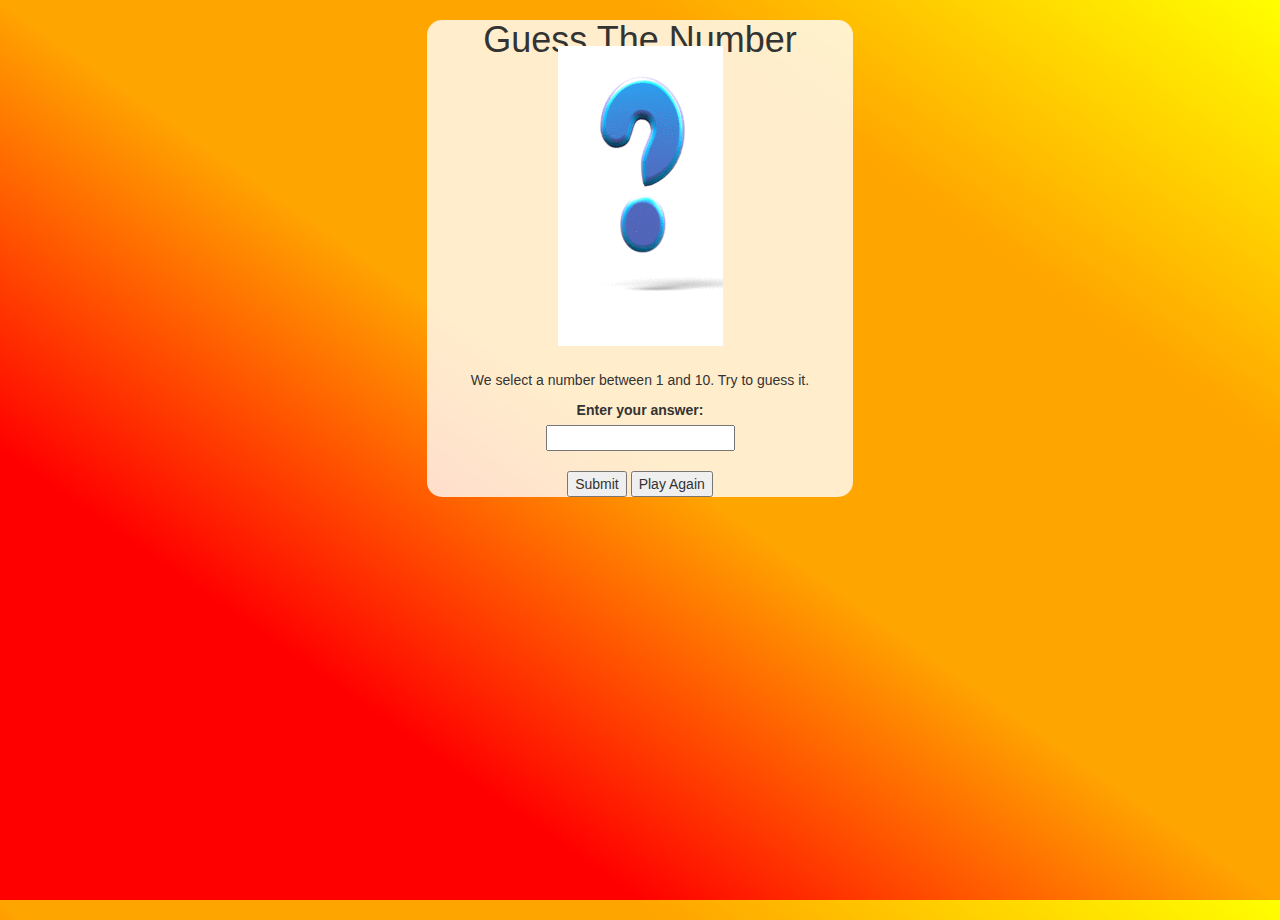
<file: gamepage.html>
<!DOCTYPE html>
<html>
<head>
    <title>Guess the Number</title>

<link href="https://fonts.googleapis.com/css?family=Yeon+Sung&display=swap" rel="stylesheet"><meta name="viewport" content="width=device-width, initial-scale=1">

<link rel="stylesheet" href="https://maxcdn.bootstrapcdn.com/bootstrap/3.4.0/css/bootstrap.min.css">
<script src="https://ajax.googleapis.com/ajax/libs/jquery/3.4.1/jquery.min.js"></script>
<script src="https://maxcdn.bootstrapcdn.com/bootstrap/3.4.0/js/bootstrap.min.js"></script>

<link rel="stylesheet" type="text/css" href="style.css">
<script src="gamepage.js"></script>
</head>
<body>

<center>


	<div class="col-lg-4 col-md-6 col-sm-6 col-xs-11 login_div">

        <h1>Guess The Number
            <sup>
                <img id="logo" src="q.gif">
                </sup>
        </h1>
  
        <p>We select a number between 1 and 10. 
                        Try to guess it.</p>
          
        <div>
            <label for="guessField">Enter your answer: </label>
            <br>
            <input type ="text" id = "guessField" class="guessField">
            </div>
        </br>
        <button type = "submit" onclick = "submit()">Submit</button>
                  
        <button onclick="playAgain()">Play Again</button> 
        </div>
	</div>
</center>

</body>
</html>
</file>
<file: style.css>
html, body
{
  height: 100%;
  margin: 0;
}

body
{
background-image: linear-gradient(to right top, red, red, orange, orange, yellow);
}

.header
{
	color: red;font-family: 'Yeon Sung';font-size: 45px;letter-spacing: 10px;margin-top: 80px;
}
.header img
{
	width: 80px;margin-left: -15px;
}

.login_div
{
	background: rgba(255,255,255,0.8);float: none;border-radius: 15px;
}

.logo
{
	width: 80px;margin-top: 30px;border-radius: 40px;
}

#login_button
{
	width: 80%;border-radius: 15px;
}

.room_name
{
	cursor: pointer;
	font-size: 20px;
}


.logout
{
	font-size: 20px; float: right;
}


#output
{
	padding: 10px; width:80%;background: rgba(255,255,255,0.8);border-radius: 15px;
}

.input_div_room_page
{
	width: 80%;
}

.input_div label
{
	color: blue;font-size: 20px;
}


.input_div_message_page
{
	position: fixed;bottom: 0px;width: 100%;background: rgba(255,255,255,0.8);
}
.input_div_message_page label
{
	color: blue;
}
.input_div_message_page #msg
{
	width: 80%;
}
.input_div_message_page button
{
	margin-top: 15px;
	width: 50%; 
}
.color_white
{
	color: white
}

.user_tick
{
	width:20px;
}
.message_h4
{
	padding-left:5px;color:grey;
}
.form_control
{
    color: rgb(187, 255, 39);
}
#sending
{
color: green;
width:100px;
height: 80px;
}
.message
{
text-decoration-color: red;


}
</file>
